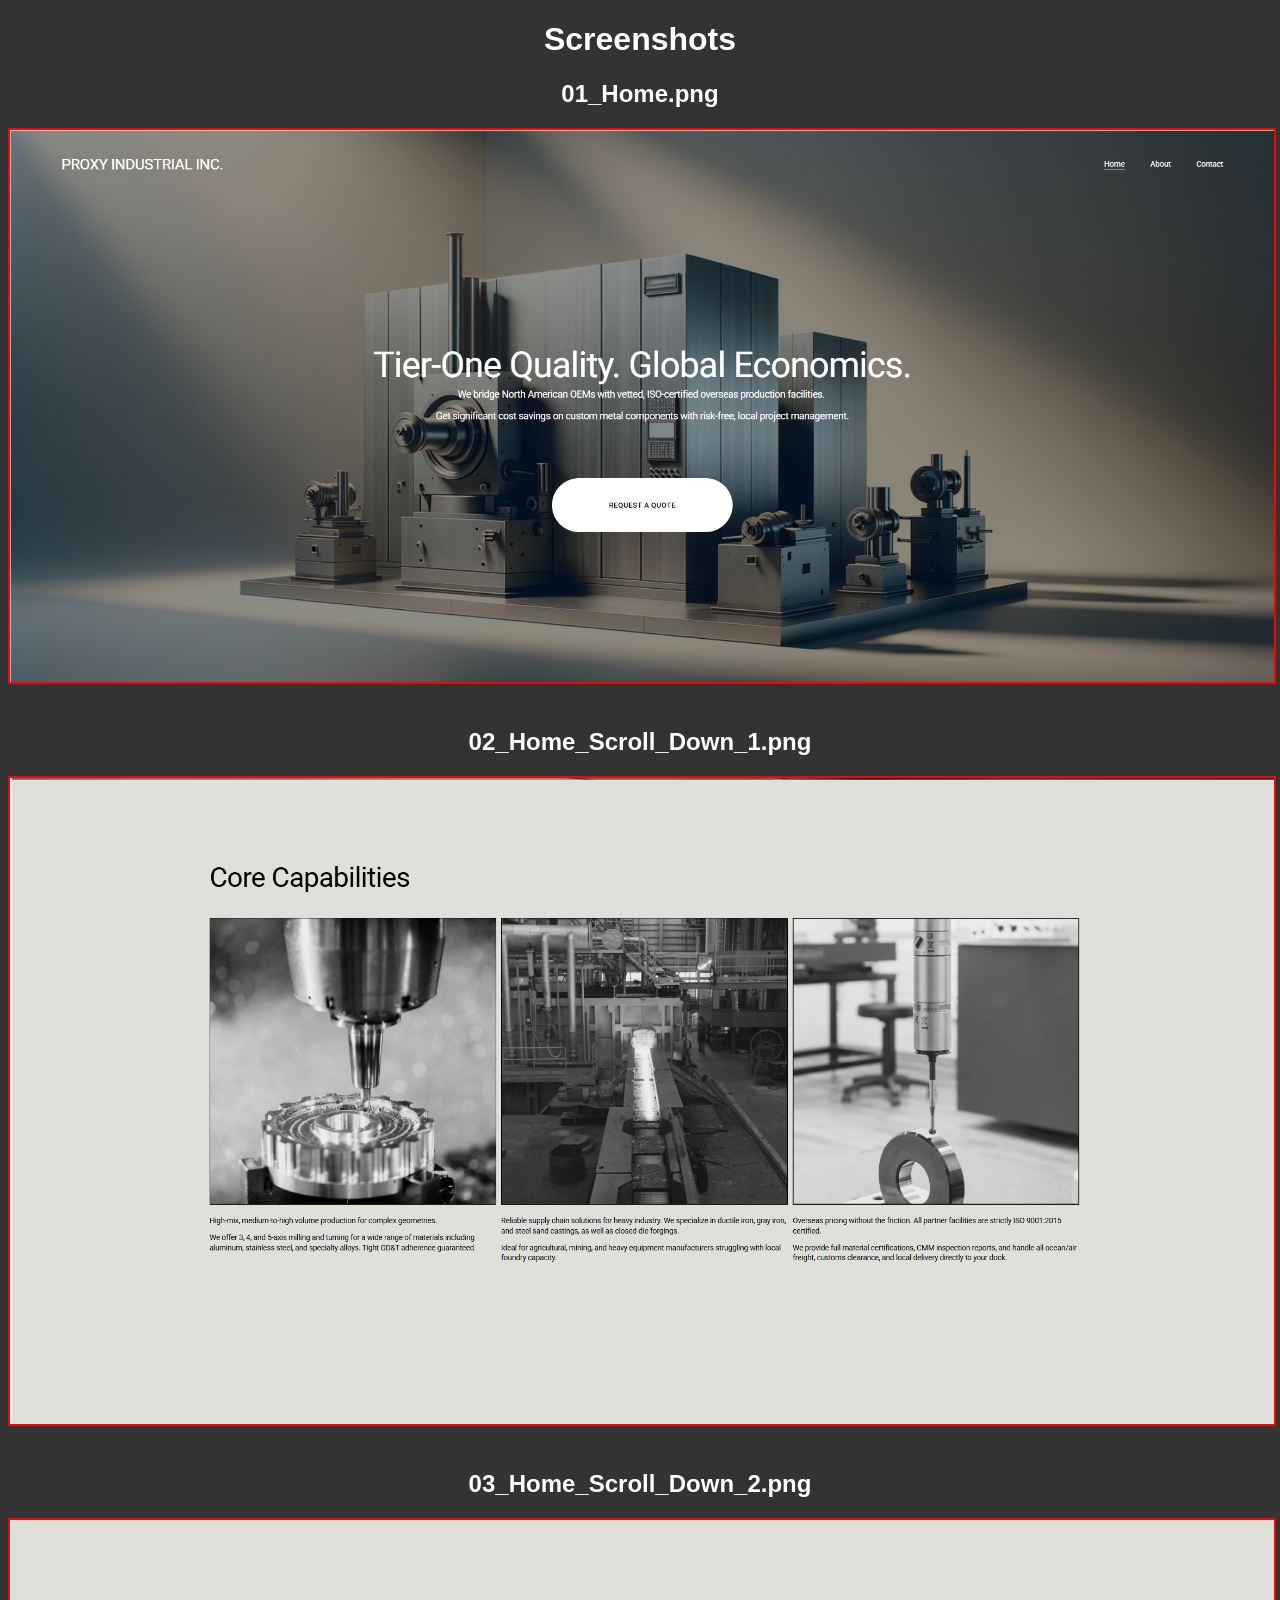
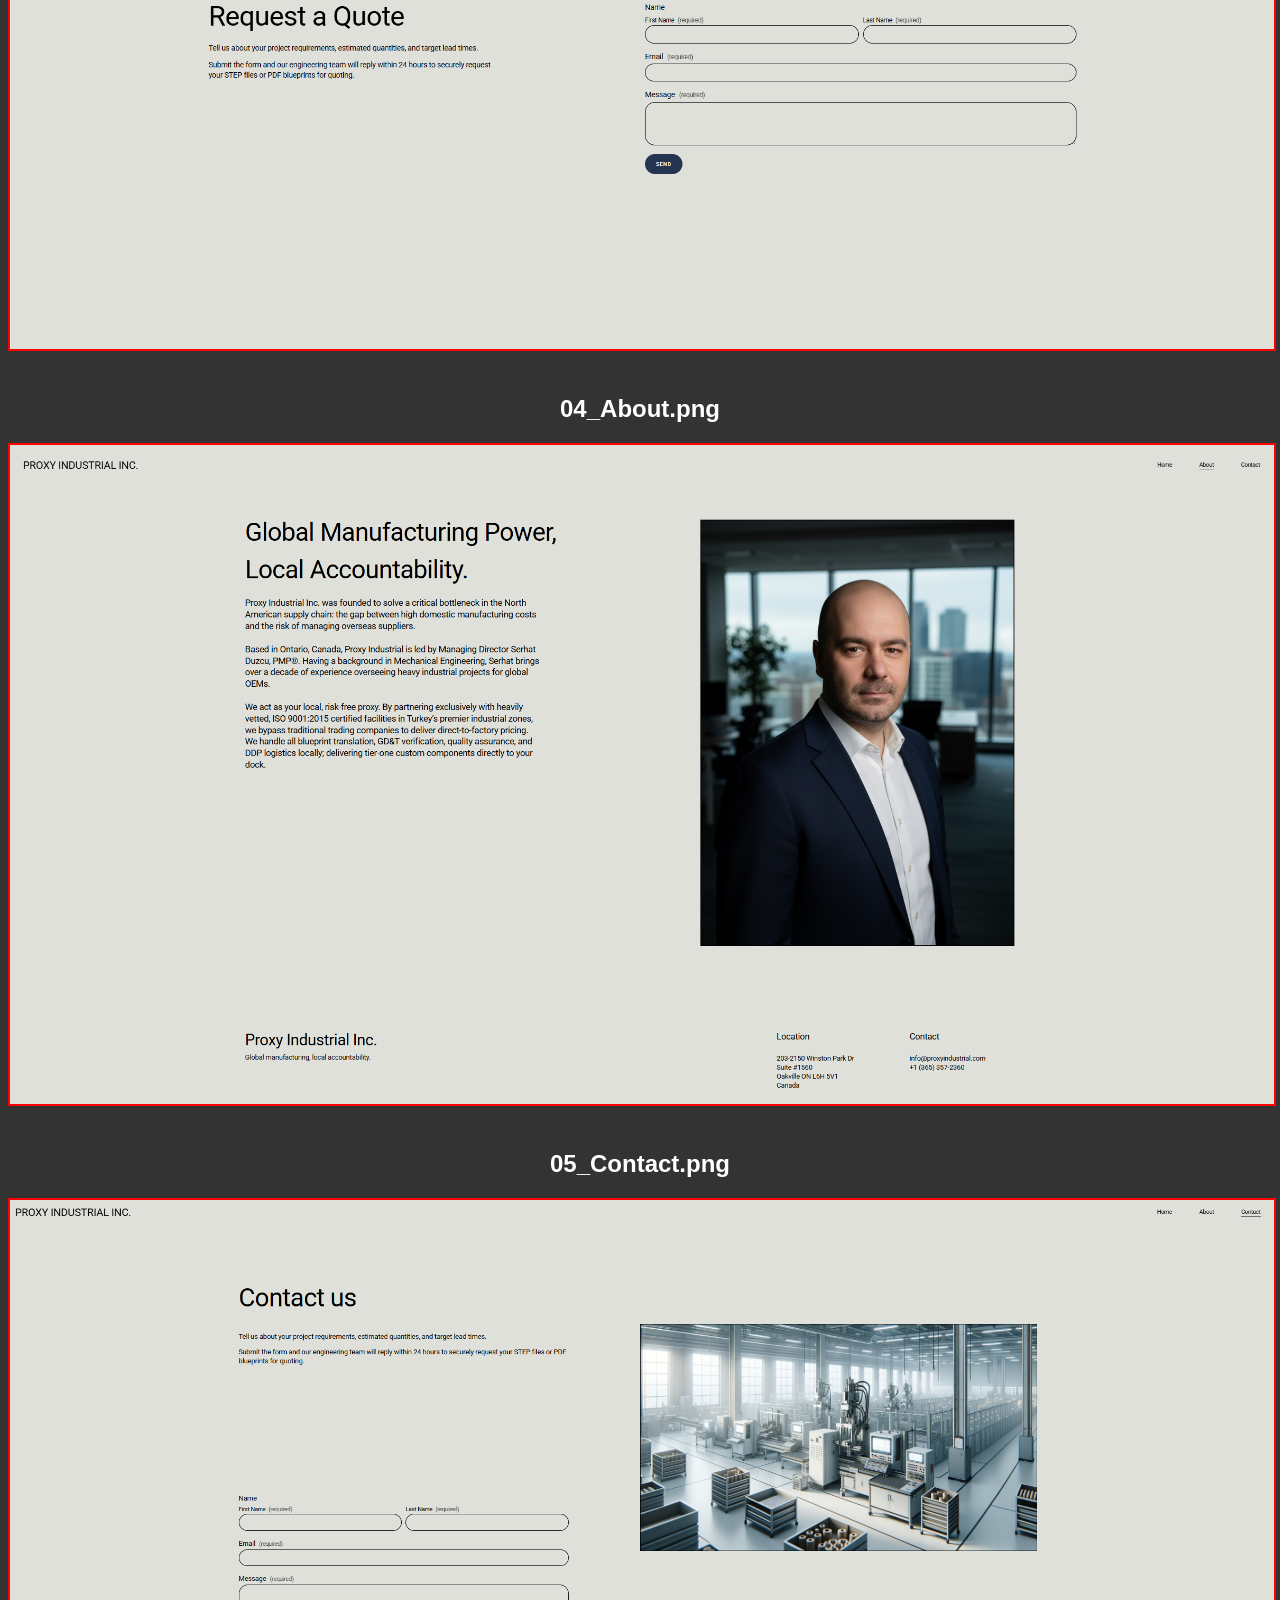
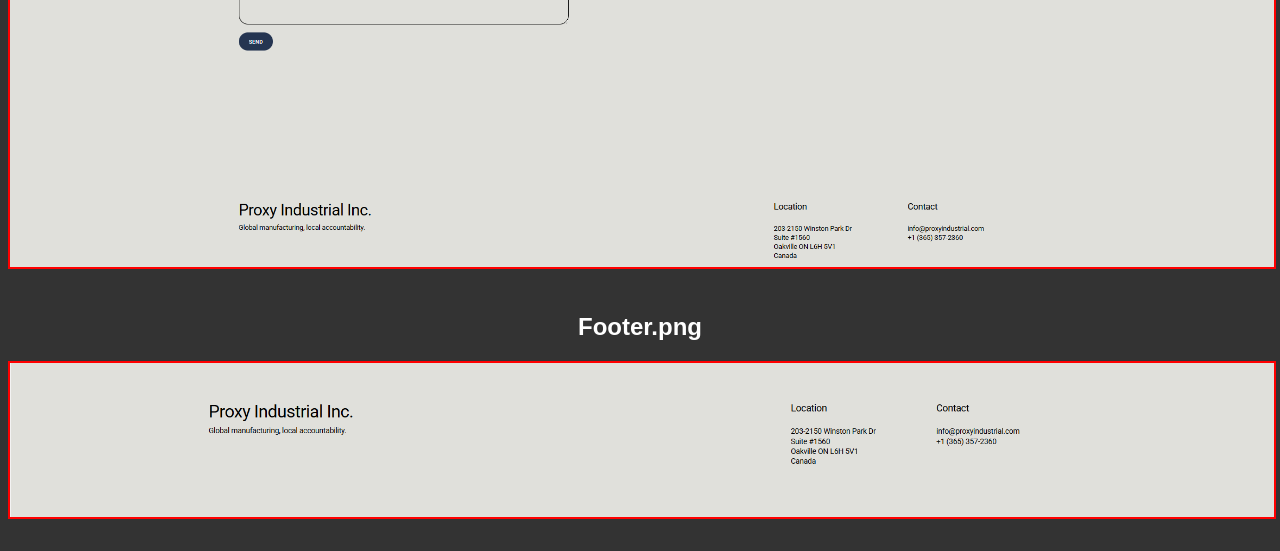
<file: view_screenshots.html>
<!DOCTYPE html>
<html lang="en">
<head>
    <meta charset="UTF-8">
    <meta name="viewport" content="width=device-width, initial-scale=1.0">
    <title>View Screenshots</title>
    <style>
        body { background: #333; color: white; font-family: sans-serif; text-align: center; }
        img { max-width: 100%; margin-bottom: 20px; border: 2px solid red; }
    </style>
</head>
<body>
    <h1>Screenshots</h1>
    <h2>01_Home.png</h2>
    <img src="01_Screenshots/01_Home.png" alt="01_Home.png">
    <h2>02_Home_Scroll_Down_1.png</h2>
    <img src="01_Screenshots/02_Home_Scroll_Down_1.png" alt="02_Home_Scroll_Down_1.png">
    <h2>03_Home_Scroll_Down_2.png</h2>
    <img src="01_Screenshots/03_Home_Scroll_Down_2.png" alt="03_Home_Scroll_Down_2.png">
    <h2>04_About.png</h2>
    <img src="01_Screenshots/04_About.png" alt="04_About.png">
    <h2>05_Contact.png</h2>
    <img src="01_Screenshots/05_Contact.png" alt="05_Contact.png">
    <h2>Footer.png</h2>
    <img src="01_Screenshots/Footer.png" alt="Footer.png">
</body>
</html>
</file>
